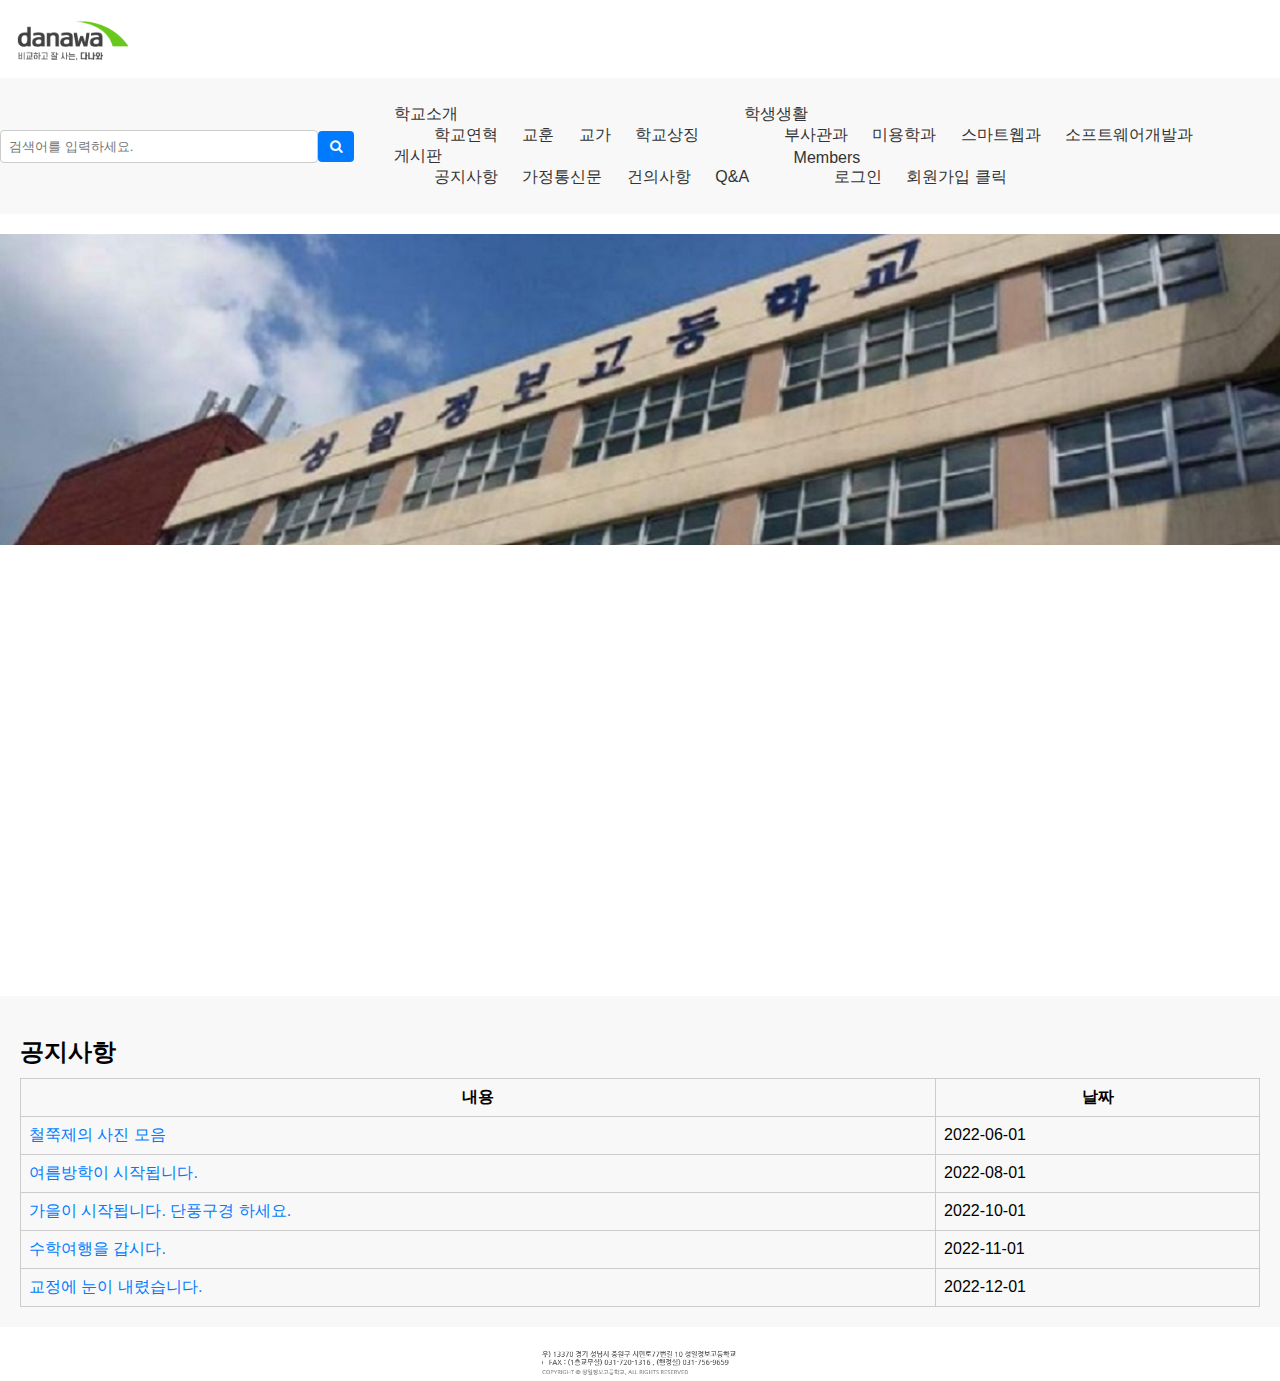
<file: web_sungil_info/src/main/webapp/index.html>
<!DOCTYPE html>
<html>
<head>
<meta charset='utf-8'>
<link rel="stylesheet" href="css/style.css" type="text/css">
<link rel="stylesheet" href="https://maxcdn.bootstrapcdn.com/font-awesome/4.7.0/css/font-awesome.min.css">
<script src="https://ajax.googleapis.com/ajax/libs/jquery/1.12.4/jquery.min.js" defer="defer"></script>
<script src="js/script.js" defer="defer" ></script>
</head>

<body>

<div id='page'>
	<header>
		<div id='logo'>
			<img src='img/danawa_logo_main_brand.png'>
		</div>
		<div id='top'>
			<div class="search__box">
				<input type="text" class="search__input" placeholder="검색어를 입력하세요.">
				<button class="search__submit"><i class="fa fa-search"></i></button>
			</div>
			<ul class="main-menu">
				<li>
					<a href="#" >학교소개</a>
					<ul class="sub"> 
						<li><a href="#">학교연혁</a></li>
						<li><a href="#">교훈</a></li>
						<li><a href="#">교가</a></li>
						<li><a href="#">학교상징</a></li>
					</ul>
				</li>
				<li>
					<a href="#" >학생생활</a>
					<ul class="sub">
						<li><a href="#">부사관과</a></li>
						<li><a href="#">미용학과</a></li>
						<li><a href="#">스마트웹과</a></li>
							<li><a href="#">소프트웨어개발과</a></li>
					</ul>
				</li>
				<li>
					<a href="#" >게시판</a>
					<ul class="sub">
							<li><a href="#">공지사항</a></li>
						<li><a href="#">가정통신문</a></li>
						<li><a href="#">건의사항</a></li>
							<li><a href="#">Q&A</a></li>
					</ul>
				</li>
				<li>
					<a href="#" >Members</a>
					<ul class="sub">
						<li onclick="winOpen1()"><a href="#">로그인</a></li>
						<li onclick="winOpen2()"><a href="#">회원가입 클릭</a></li>
					</ul>
				</li>
			</ul>
		</div>
	</header>
	<div class='clear'></div>
	
	<section>
		<div class="imgs">
			<img src='img/main_img.png'>
			<img src='img/main_img2.png'>
			<img src='img/main_img3.png'>
			<img src='img/main_img4.png'>
			<div class="welcome">
				<h2><span>성일정보고등학교에 오신 것을 환영합니다.</span></h2>
			</div>
		</div>
	</section>
	
	<div class='clear'></div>
	
	<div class="notice">
		<h2>공지사항</h2>
		<table class="table">
			<tr>
				<th>내용</th>
				<th>날짜</th>
			</tr>
			<tr>
				<td><a href="#">철쭉제의 사진 모음</a></td>
				<td>2022-06-01</td>
			</tr>
			<tr>
				<td><a href="#">여름방학이 시작됩니다.</a></td>
				<td>2022-08-01</td>
			</tr>
			<tr>
				<td><a href="#">가을이 시작됩니다. 단풍구경 하세요.</a></td>
				<td>2022-10-01</td>
			</tr>
			<tr>
				<td><a href="#">수학여행을 갑시다.</a></td>
				<td>2022-11-01</td>
			</tr>
			<tr>
				<td><a href="#">교정에 눈이 내렸습니다.</a></td>
				<td>2022-12-01</td>
			</tr>
		</table>
	</div>
	
	<div class='clear'></div>
	
	<footer>
		<div id='address' align="center">
			<img src='img/address.png'>
		</div>
	</footer>
</div> <!-- 아이디 page의 끝 -->
</body>
</html>
</file>
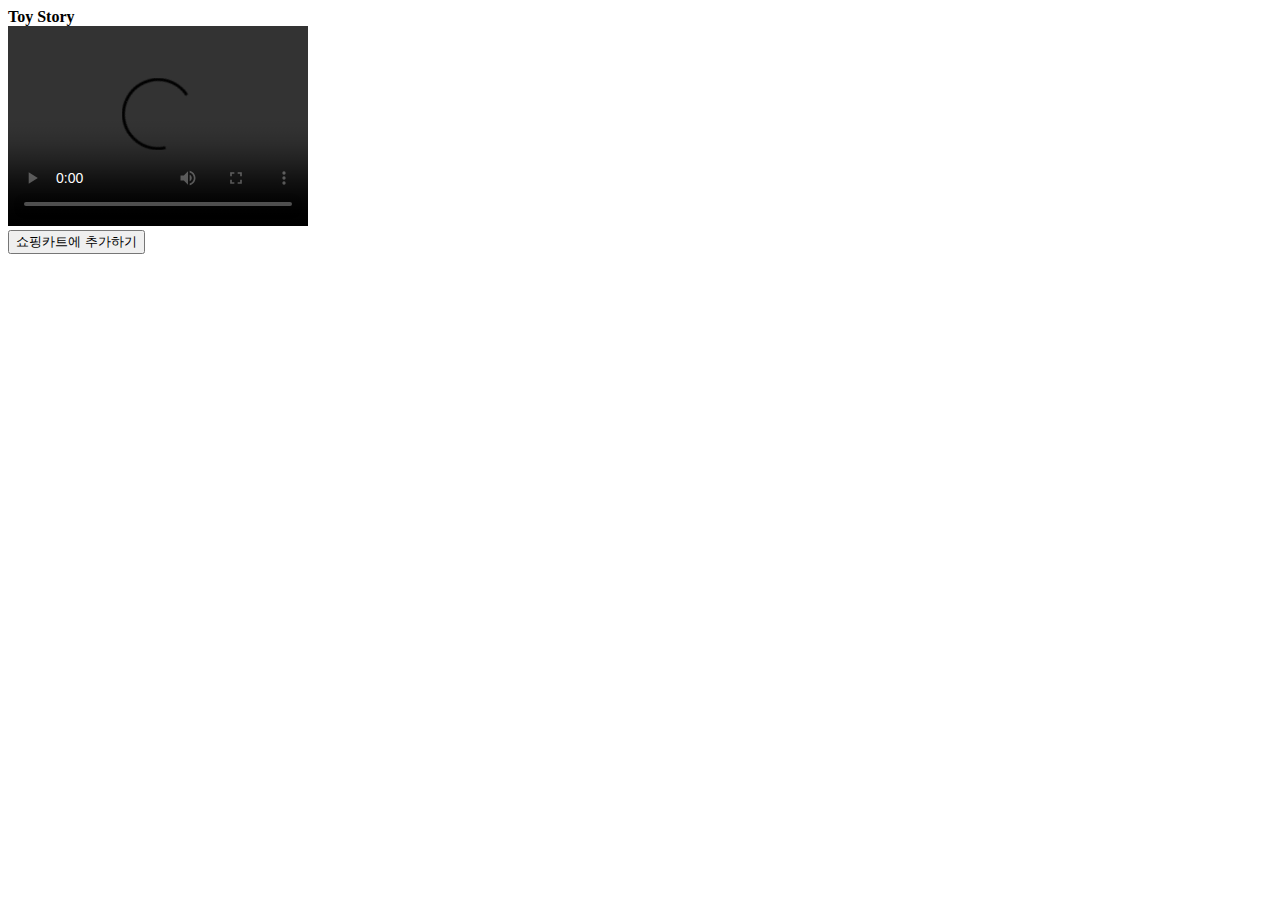
<file: Shop/movie.html>
<!DOCTYPE html>
<html lang="en">
<head>
     <style>
        h4, video{
            padding: 0;
            margin: 0;
        }
     </style>
</head>
<body>
    <h4>Toy Story</h4>
     <video width="300" height="200" controls>
        <source src="#" type="video/mp4">
        <source src="#" type="video/webm">
        브라우저가 비디로 요소를 지원하지 않습니다
     </video>
     <br>
     <input type="button" value="쇼핑카트에 추가하기">
</html>
</file>
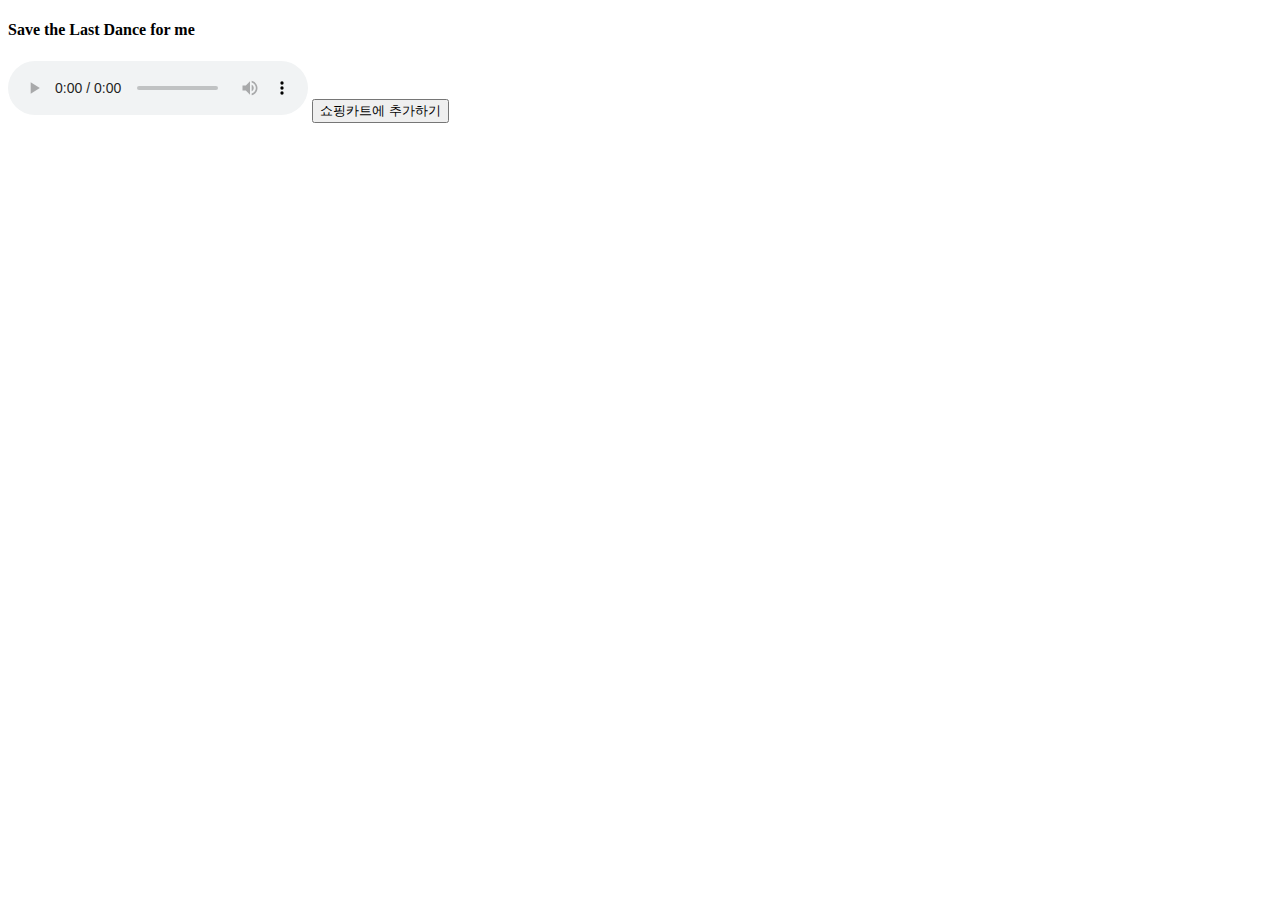
<file: Shop/music.html>
<!DOCTYPE html>
<html lang="en">
<body>
    <h4>Save the Last Dance for me</h4>
    <audio controls autoplay>
        <source src="#" type="audio/mpeg">
        <source src="#" type="audio/ogg">
         브라우저가 오디오 요소를 지원하지 않습니다.
    </audio>
    <input type="button" value="쇼핑카트에 추가하기" >
</body>
</html>
</file>
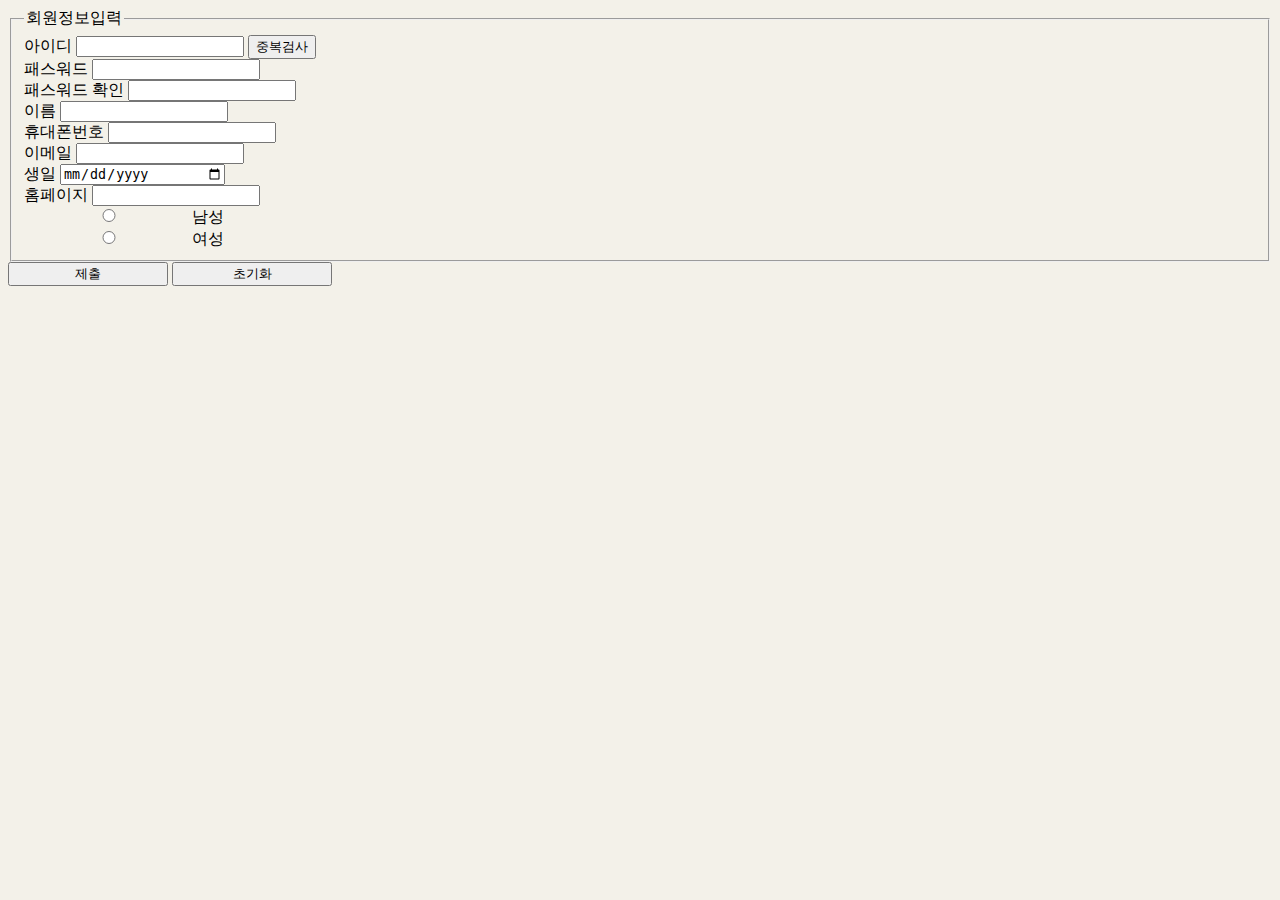
<file: Shop/register.html>
<!DOCTYPE html>
<html lang="en">
<head>
    <style>
        body{
            height: 100%;
            background-color: #F3F1E9;
        }
        lable{
            inline-size: 100%;
            width: 120px; 
        }
        input{
            display: inline-block;
            width: 160px;
        }
    </style>
</head>
<body>
    <div id="page-wrap">
        <form method="post" action="#">
            <fieldset>
                <legend>회원정보입력</legend>
                <labe for ="naem">아이디</labe>
                <input type="text" name="name" id ="texlt">
                <button>중복검사</button><br>
                <labe for ="password1">패스워드</labe>
                <input type="password" name="password1" id ="texlt"><br>
                <label for="password2">패스워드 확인</label>
                <input type="password" name="password2" id ="texlt"><br>
                <label for="name">이름</label>
                <input type="text" name="name"><br>
                <label for="tel">휴대폰번호</label>
                <input type="tel" name="tel"><br>
                <label for="email">이메일</label>
                <input type="email" name="email"><br>
                <label for="dod">생일</label>
                <input type="date" name="dod"><br>
                <label for="url">홈페이지</label>
                <input type="url" name="url"><br>
                <input type="radio" name="gender" value="Male">남성<br>
                <input type="radio" name="gender" value="Female">여성<br>
            </fieldset>
            <input type="submit" name="submit" value="제출" />
            <input type="reset" name=" reset" value="초기화" />   
        </form> 
     </div>
</body>
</html>
</file>
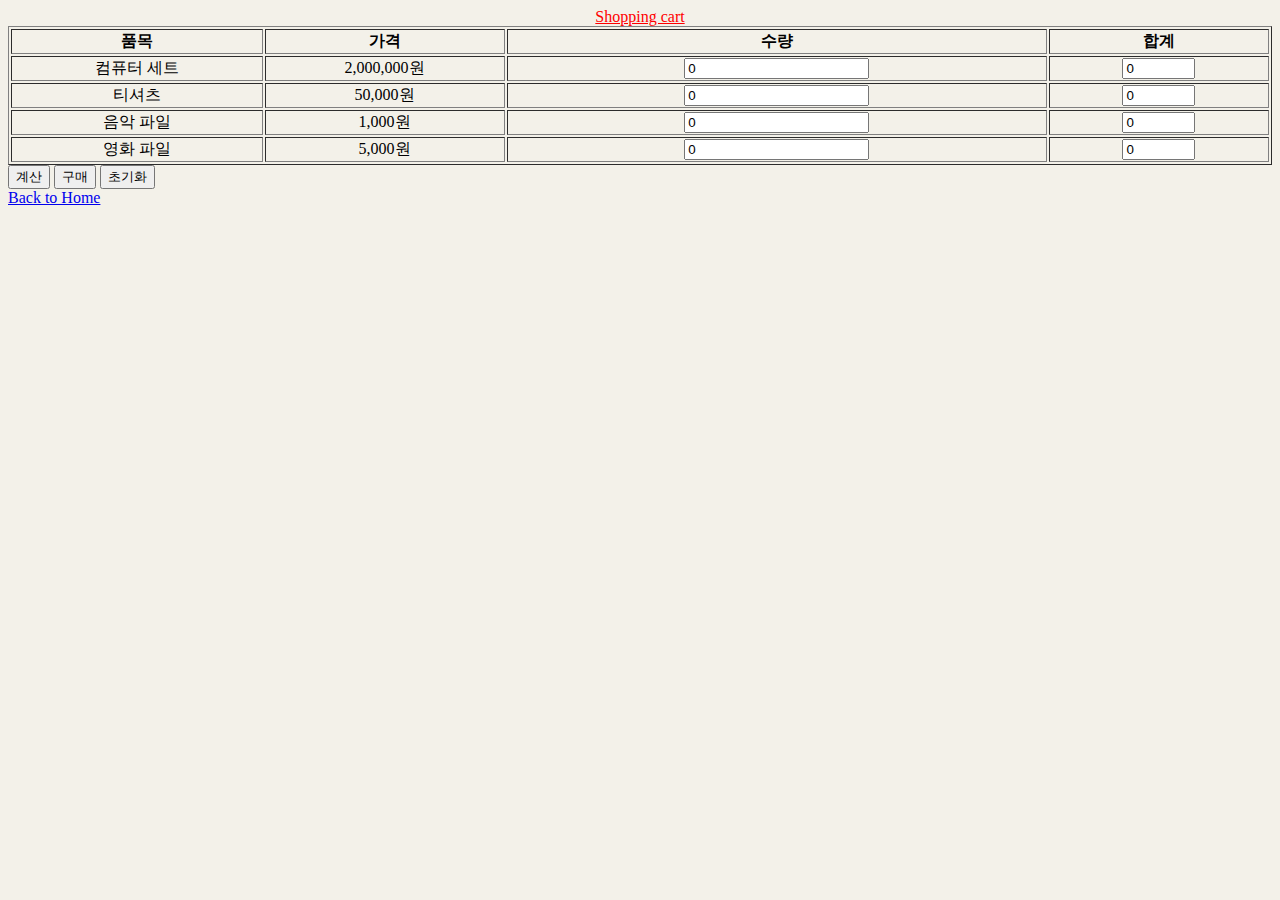
<file: Shop/shopcart.html>
<!DOCTYPE html>
<html lang="en">
<head>
    <title>쇼핑카트</title>
    <style>
        body{
            height: 100%;
            background-color: #F3F1E9;
        }
        table{
            width: 100%;
            border-color: collapse;
            text-align: center;
        }
        table caption{
            color: red;
            text-decoration: underline;
        }
    </style>
</head>
<body>
    <form action="#">
        <table border="1">
            <caption>Shopping cart</caption>
            <tr>
                <th>품목</th>
                <th>가격</th>
                <th>수량</th>
                <th>합계</th>
            </tr>
            <tr>
                <td>컴퓨터 세트</td>
                <td>2,000,000원</td>
                <td><input type="number" min="0" step="1" value="0"></td>
                <td><input type="text" size="6" value="0"></td>
            </tr>
            <tr>
                <td>티셔츠</td>
                <td>50,000원</td>
                <td><input type="number" min="0" step="1" value="0"></td>
                <td><input type="text" size="6" value="0"></td>
            </tr>
            <tr>
                <td>음악 파일</td>
                <td>1,000원</td>
                <td><input type="number" min="0" step="1" value="0"></td>
                <td><input type="text" size="6" value="0"></td>
            </tr>
            <tr>
                <td>영화 파일</td>
                <td>5,000원</td>
                <td><input type="number" min="0" step="1" value="0"></td>
                <td><input type="text" size="6" value="0"></td>
            </tr>
        </table>
        <input type="button" value="계산">
        <input type="submit" value="구매">
        <input type="reset" value="초기화">
    </form>
    <a href="test.html">Back to Home</a>
</body>
</html>
</file>
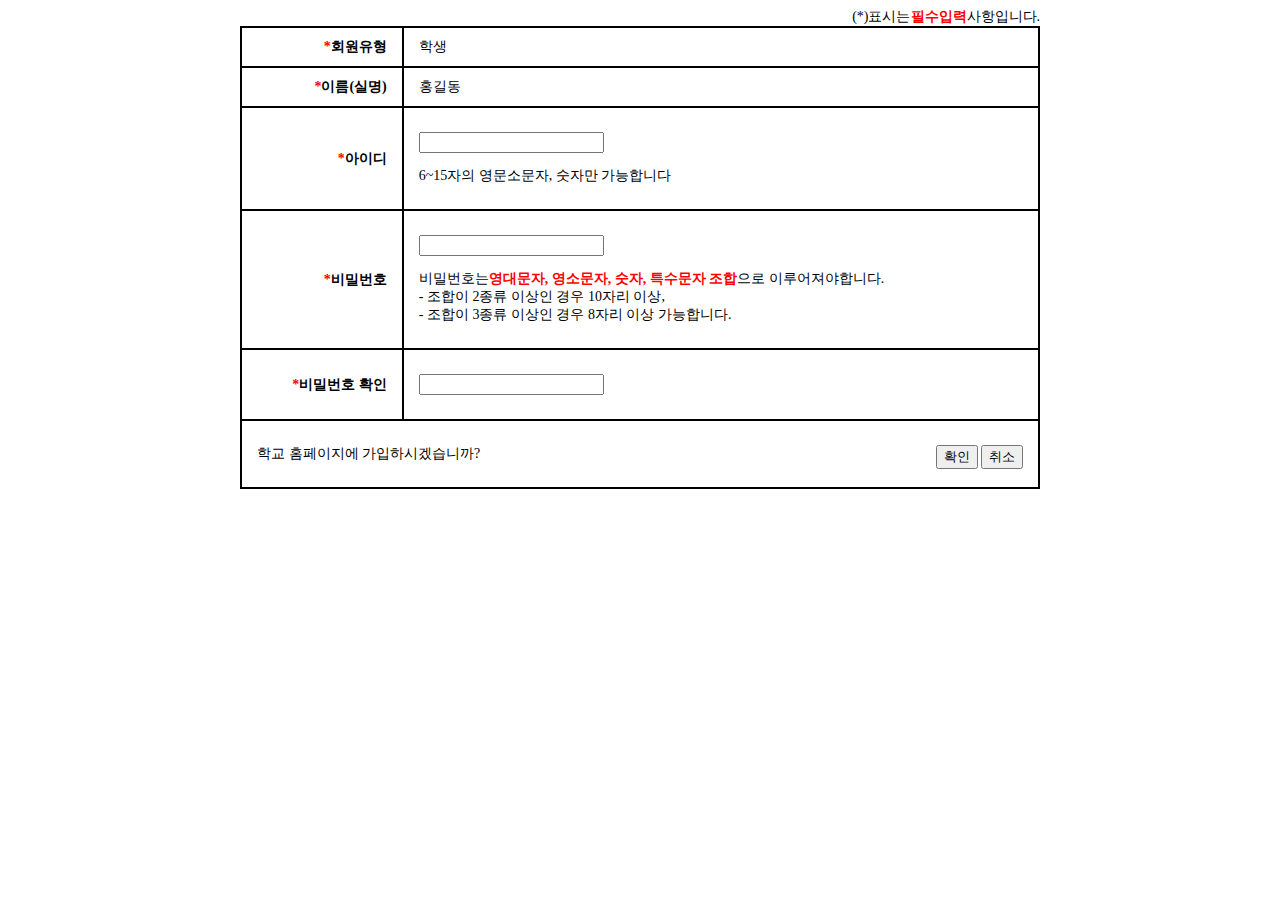
<file: web_sungil_info/src/main/webapp/join.html>
<!DOCTYPE html>
<html>
<head>

<style>
	body {
	font-size: 14px;
	font-family: ����;
}
table{
	width: 800px;
	margin: 0 auto;
}
table, tr, th, td {
  	border : 1px solid black;
	border-spacing: 0;
}
strong{
	color: red;
}

caption {
	text-align: right;
}
th, td{
	padding: 10px 15px;
}
span{
	color: red;
}
th{
	text-align: right;
}
#btn{
	float: right;
}


</style>
<meta charset="EUC-KR">
<title>Insert title here</title>
</head>
	<body>
		<form>	
		<table>
		<caption>(*)ǥ�ô�<strong>�ʼ��Է�</strong>�����Դϴ�.</caption>
		  <tr>
		  	<th><span>*</span>ȸ������</th>
		    <td>�л�</td>
  		  </tr>
		  <tr>
		  	<th><span>*</span>�̸�(�Ǹ�)</th>
		    <td>ȫ�浿</td>
  		  </tr>
		  <tr>
		  	<th><span>*</span>���̵�</th>
		    <td><p><input type="text" size = "20" maxlength="15"></p>
		    	<p>6~15���� �����ҹ���, ���ڸ� �����մϴ�</p>
		    </td>
  		  </tr>
		  <tr>
		  	<th><span>*</span>��й�ȣ</th>
		    <td><p><input type="password" size = "20"></p>
		    	<p>��й�ȣ��<strong>���빮��, ���ҹ���, ����, Ư������ ����</strong>���� �̷�������մϴ�.<br>
		    	- ������ 2���� �̻��� ��� 10�ڸ� �̻�,<br>
		    	- ������ 3���� �̻��� ��� 8�ڸ� �̻� �����մϴ�.
		    	</p>
		    </td>
  		  </tr>
  		   <tr>
		  	<th><span>*</span>��й�ȣ Ȯ��</th>
		    <td><p><input type="password" size = "20"></p></td>
 		  </tr>
 		  <tr>
 		  	<td colspan="2"><p>�б� Ȩ�������� �����Ͻðڽ��ϱ�?<span id = btn><input type = "submit" value = "Ȯ��">&nbsp;<input type = "submit" value = "���"></span></p>
 		  </tr>
	  	</table>
		</form>
	</body>
</html>
</file>
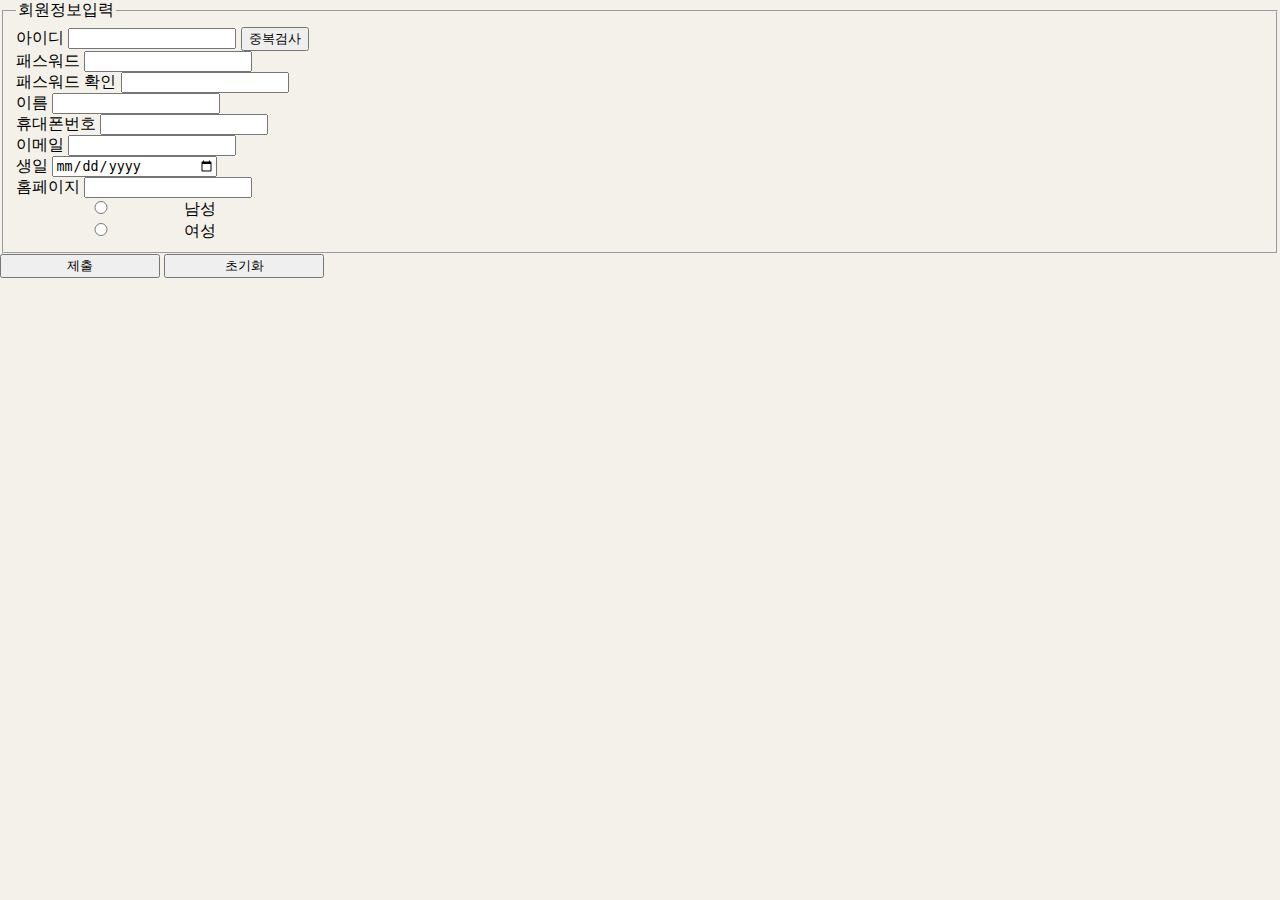
<file: web_sungil_info/src/main/webapp/login.html>
<!DOCTYPE html>
<html lang="en">
<meta charset='utf-8'>
<link rel="stylesheet" href="css/style.css" type="text/css">

<head>
    <style>
        body{
            height: 100%;
            background-color: #F3F1E9;
        }
        lable{
            inline-size: 100%;
            width: 120px; 
        }
        input{
            display: inline-block;
            width: 160px;
        }
    </style>
</head>
<body>
    <div id="page-wrap">
        <form method="post" action="#">
            <fieldset>
                <legend>회원정보입력</legend>
                <labe for ="naem">아이디</labe>
                <input type="text" name="name" id ="texlt">
                <button>중복검사</button><br>
                <labe for ="password1">패스워드</labe>
                <input type="password" name="password1" id ="texlt"><br>
                <label for="password2">패스워드 확인</label>
                <input type="password" name="password2" id ="texlt"><br>
                <label for="name">이름</label>
                <input type="text" name="name"><br>
                <label for="tel">휴대폰번호</label>
                <input type="tel" name="tel"><br>
                <label for="email">이메일</label>
                <input type="email" name="email"><br>
                <label for="dod">생일</label>
                <input type="date" name="dod"><br>
                <label for="url">홈페이지</label>
                <input type="url" name="url"><br>
                <input type="radio" name="gender" value="Male">남성<br>
                <input type="radio" name="gender" value="Female">여성<br>
            </fieldset>
            <input type="submit" name="submit" value="제출" />
            <input type="reset" name=" reset" value="초기화" />   
        </form> 
     </div>
</body>
</html>
</file>
<file: web_sungil_info/src/main/webapp/css/style.css>
body {
  font-family: Arial, sans-serif;
  margin: 0;
  padding: 0;
}

#logo img {
  width: 200px;
  height: auto;
}

#top {
  display: flex;
  justify-content: space-between;
  align-items: center;
  padding: 10px 0;
  background-color: #f8f8f8;
}

.search__box {
  display: flex;
  align-items: center;
}

.search__input {
  padding: 8px;
  border: 1px solid #ccc;
  border-radius: 4px;
  width: 300px;
}

.search__submit {
  background-color: #007bff;
  border: none;
  color: #fff;
  padding: 8px 12px;
  border-radius: 4px;
  cursor: pointer;
}

.main-menu li {
  position: relative;
  display: inline-block;
  margin-right: 20px;
}

.main-menu a {
  color: #333;
  text-decoration: none;
}

.imgs {
  position: relative;
  margin-top: 20px;
  overflow: hidden;
}

.imgs img {
  width: 100%;
  height: auto;
  object-fit: cover;
}

.welcome {
  position: absolute;
  top: 50%;
  left: 50%;
  transform: translate(-50%, -50%);
  background-color: rgba(255, 255, 255, 0.8);
  padding: 20px;
  border-radius: 4px;
  text-align: center;
}

.welcome span {
  font-size: 24px;
}

.notice {
  margin-top: 20px;
  padding: 20px;
  background-color: #f8f8f8;
}

.notice h2 {
  font-size: 24px;
  margin-bottom: 10px;
}

.table {
  width: 100%;
  border-collapse: collapse;
  margin-top: 10px;
}

.table th, .table td {
  border: 1px solid #ccc;
  padding: 8px;
}

.table a {
  color: #007bff;
  text-decoration: none;
}

#address img {
  margin-top: 20px;
  width: 200px;
  height: auto;
}

.clear {
  clear: both;
}
</file>
